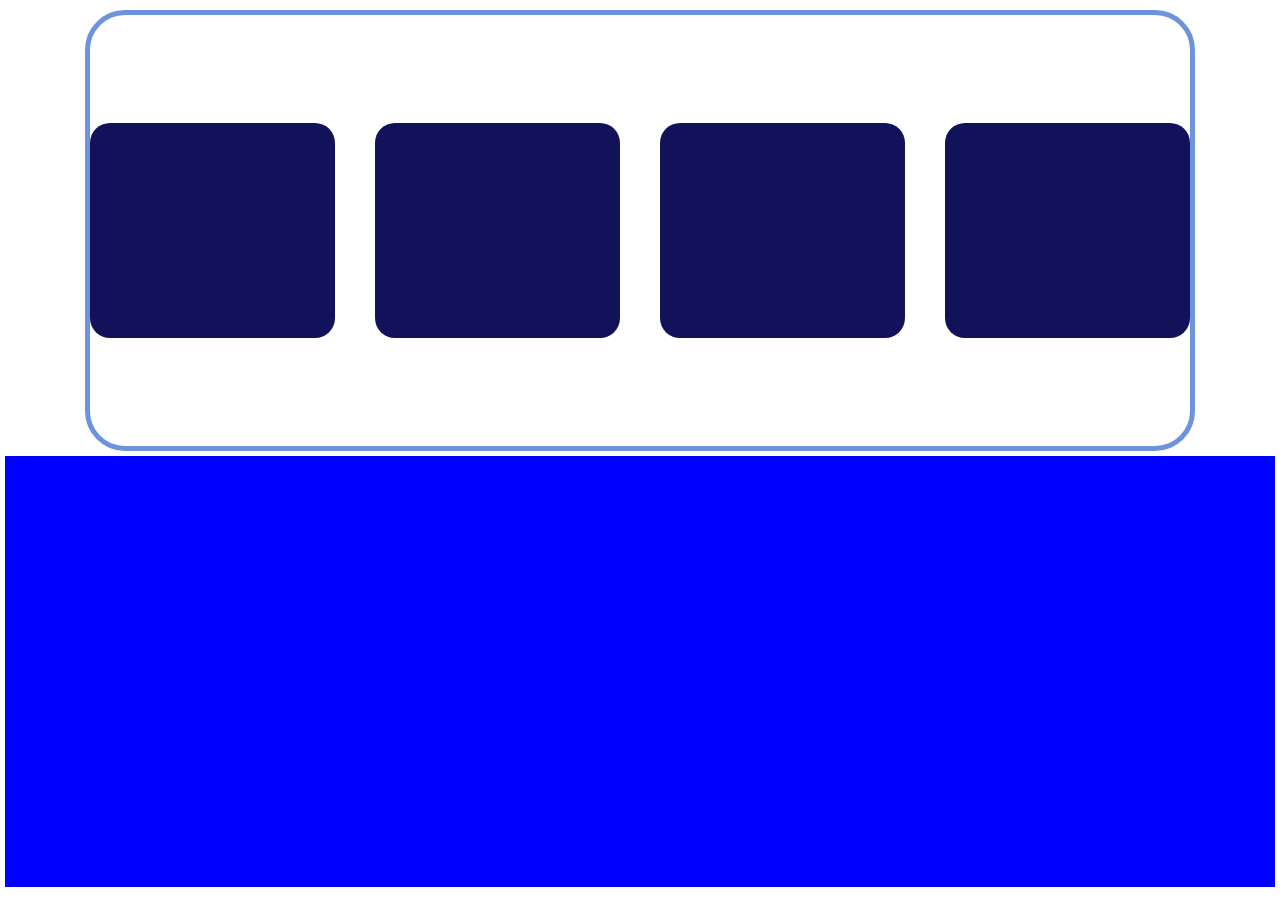
<file: Classwork/Lesson3/Lesson4(practice)/1t/second try/index.html>
<!DOCTYPE html>
<html lang="en">
<head>
    <meta charset="UTF-8">
    <title>Title</title>
    <link rel="stylesheet" href="mainindex.css">
</head>
<body>
<div class="father">
<div class="top">
    <div class="top2">
 <div class="header"></div>
 <div class="squares">
     <div class="square"></div>
     <div class="square"></div>
     <div class="square"></div>
     <div class="square"></div>
 </div>
 <div class="decs"></div>
    </div>
</div>
<div class="bottom "></div>
</div>
</body>
</html>
</file>
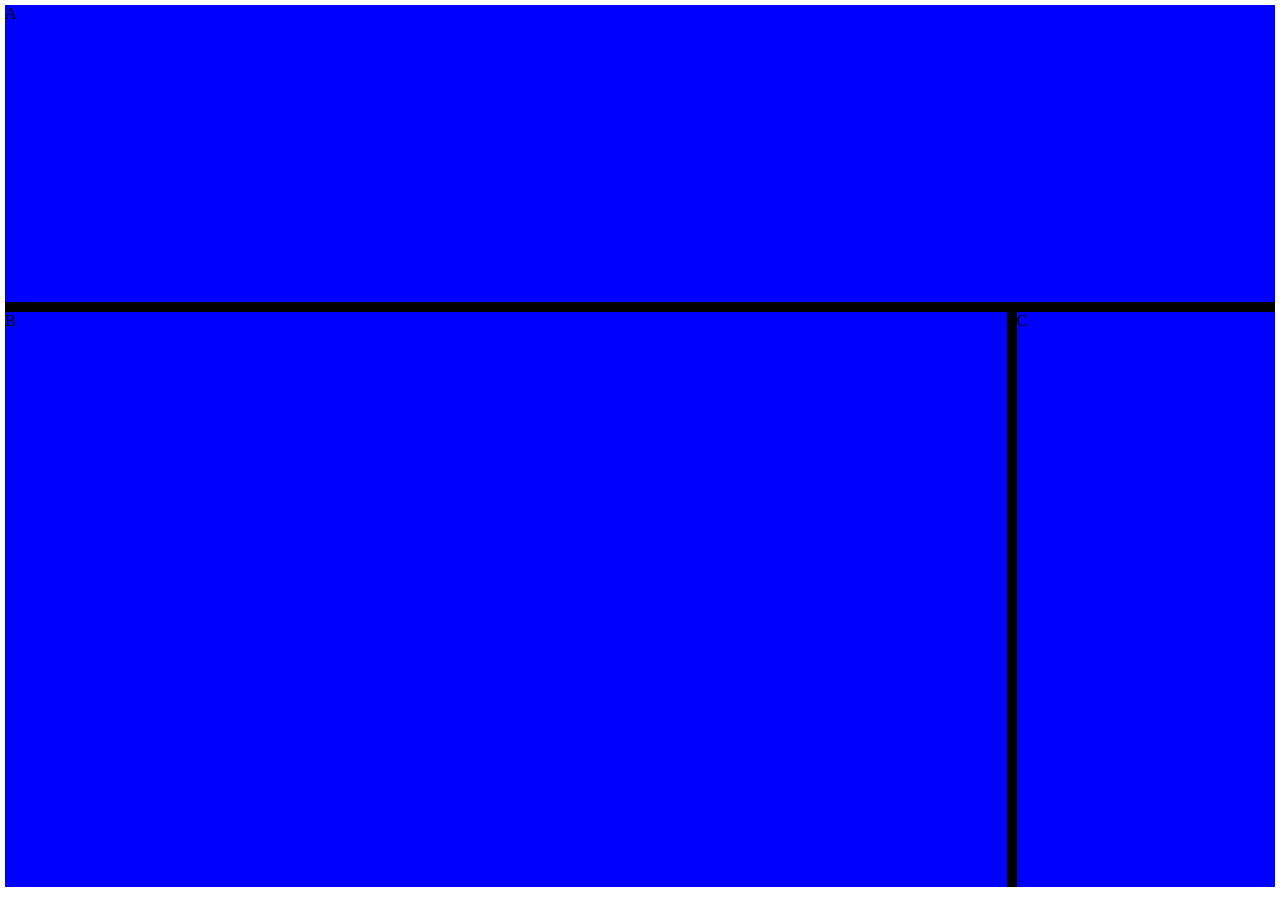
<file: Lesson3/1 t/Lesson3.1.html>
<!DOCTYPE html>
<head>
    <meta charset="UTF-8">
    <title>Lesson3</title>
    <link rel="stylesheet" href="main3.1.css">
</head>
<body>
        <div class="Osnova">
<div class="A">A</div>
            <div class="Content">
                <div class="B">B</div>
                <div class="C">C</div>
            </div>
        </div>
</body>
</html>
</file>
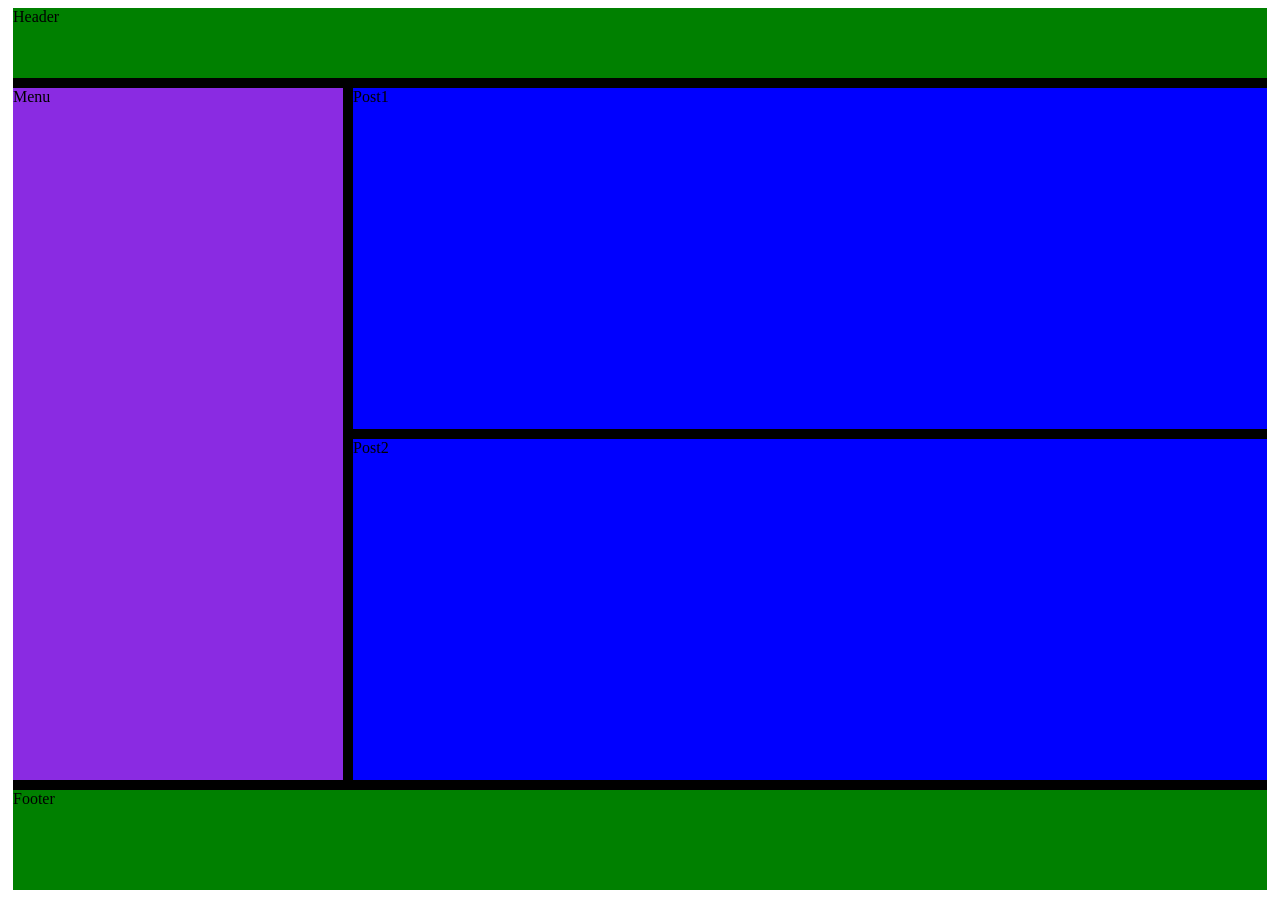
<file: Lesson3/2 t/Lesson3.2.html>
<!DOCTYPE html>
<head>
    <meta charset="UTF-8">
    <title>Lesson3</title>
    <link rel="stylesheet" href="main3.2.css">
</head>
<body>
<div class="xxx">
    <div class="osnova">
        <div class="Header">Header</div>
        <div class="Content">
            <div class="Menu">Menu</div>
            <div class="Posts">
                <div class="Post">Post1</div>
                <div class="Post">Post2</div>
            </div>
        </div>
        <div class="Footer">Footer</div>
    </div>
  </div>
</body>
</html>
</file>
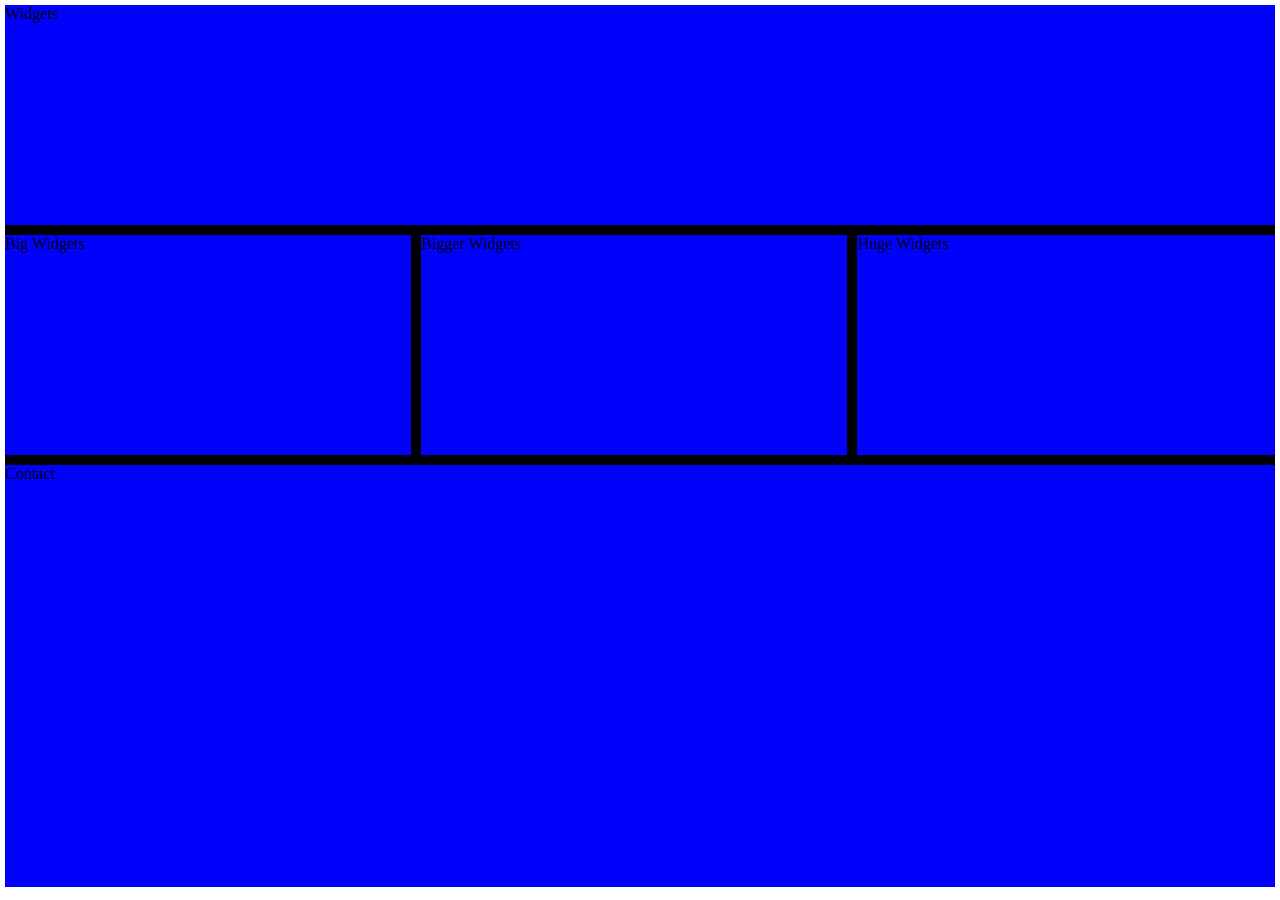
<file: Lesson3/3 t/Lesson3.3.html>
<!DOCTYPE html>
<html lang="en">
<head>
    <meta charset="UTF-8">
    <title>HT3.3</title>
    <link rel="stylesheet" href="main3.3.css">
</head>
<body>
<div class="osnova1">
    <div class="widgets">Widgets</div>
    <div class="size">
        <div class="huge">Big Widgets</div>
        <div class="huge">Bigger Widgets</div>
        <div class="huge">Huge Widgets</div>
    </div>
    <div class="contact">Contact</div>
</div>
</body>
</html>
</file>
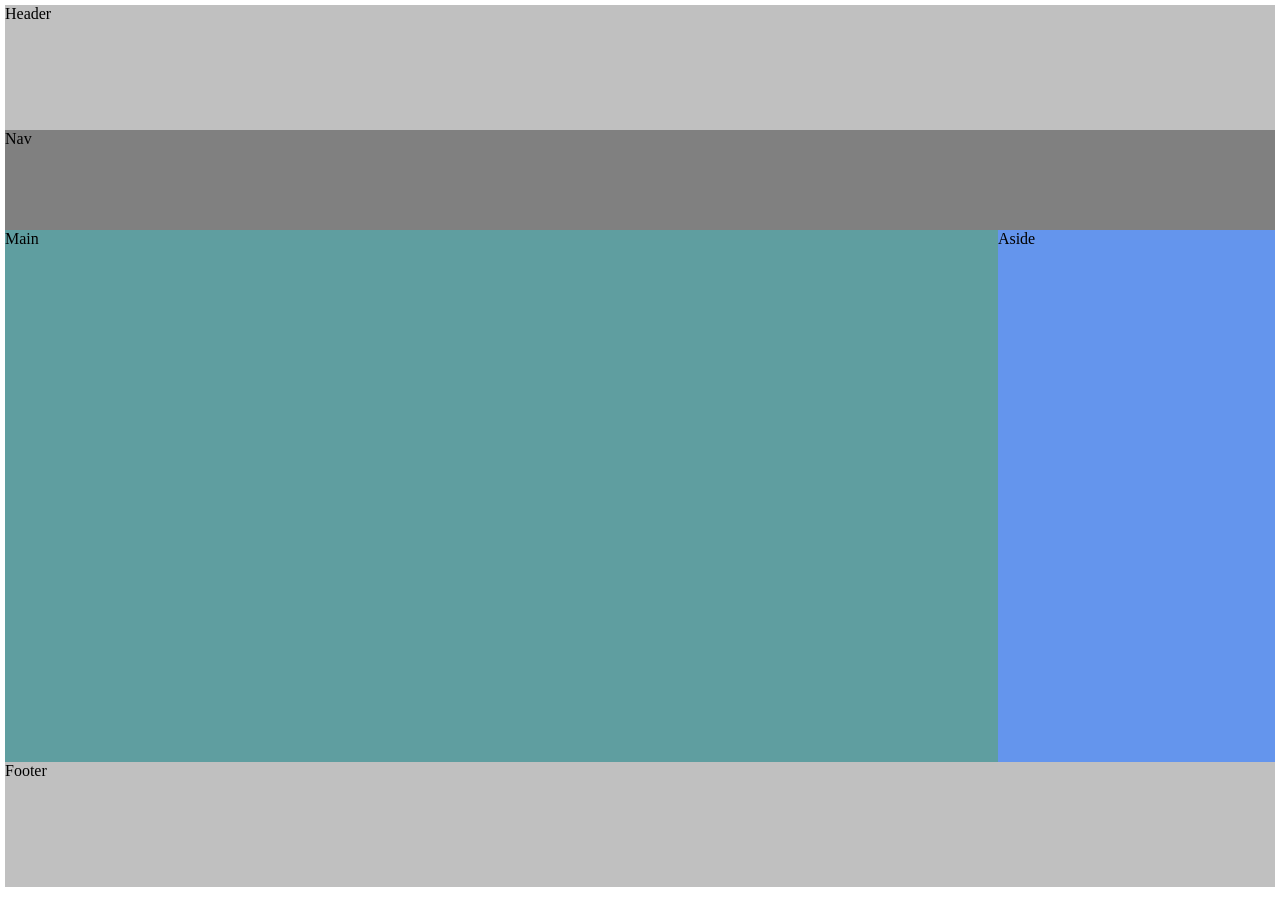
<file: Lesson3/4 t/Lesson3.4.html>
<!DOCTYPE html>
<html lang="en">
<head>
    <meta charset="UTF-8">
    <title>HT3.4</title>
    <link rel="stylesheet" href="main3.4.css">
</head>
<body>
    <div class="Osnova">
        <div class="Header">Header</div>
        <div class="Nav">Nav</div>
        <div class="Content">
            <div class="Main">Main</div>
            <div class="Aside">Aside</div>
        </div>
        <div class="Footer">Footer</div>
    </div>
</body>
</html>
</file>
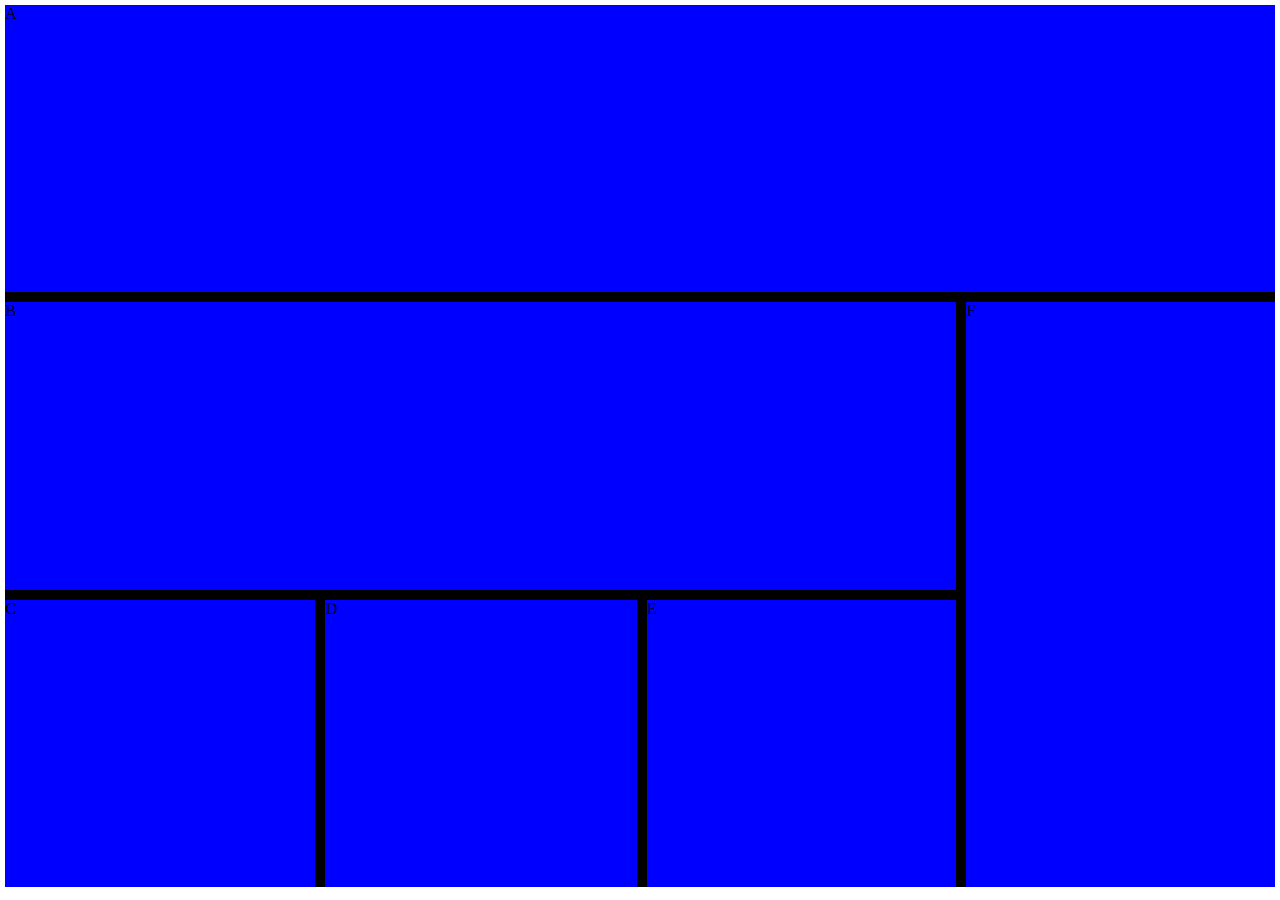
<file: Classwork/Lesson3/1 t/Classwork3.1.html>
<!DOCTYPE html>
<html lang="en">
<head>
    <meta charset="UTF-8">
    <title>CT3.1</title>
    <link rel="stylesheet" href="Cmain3.1.css">
</head>
<body>
 <div class="Osnova">
    <div class="A">A</div>
    <div class="Content">
        <div class="block2">
            <div class="B">B</div>
            <div class="block3">
                <div class="C">C</div>
                <div class="C">D</div>
                <div class="C">E</div>
            </div>
        </div>
        <div class="F">F</div>
    </div>
</div>
</body>
</html>
</file>
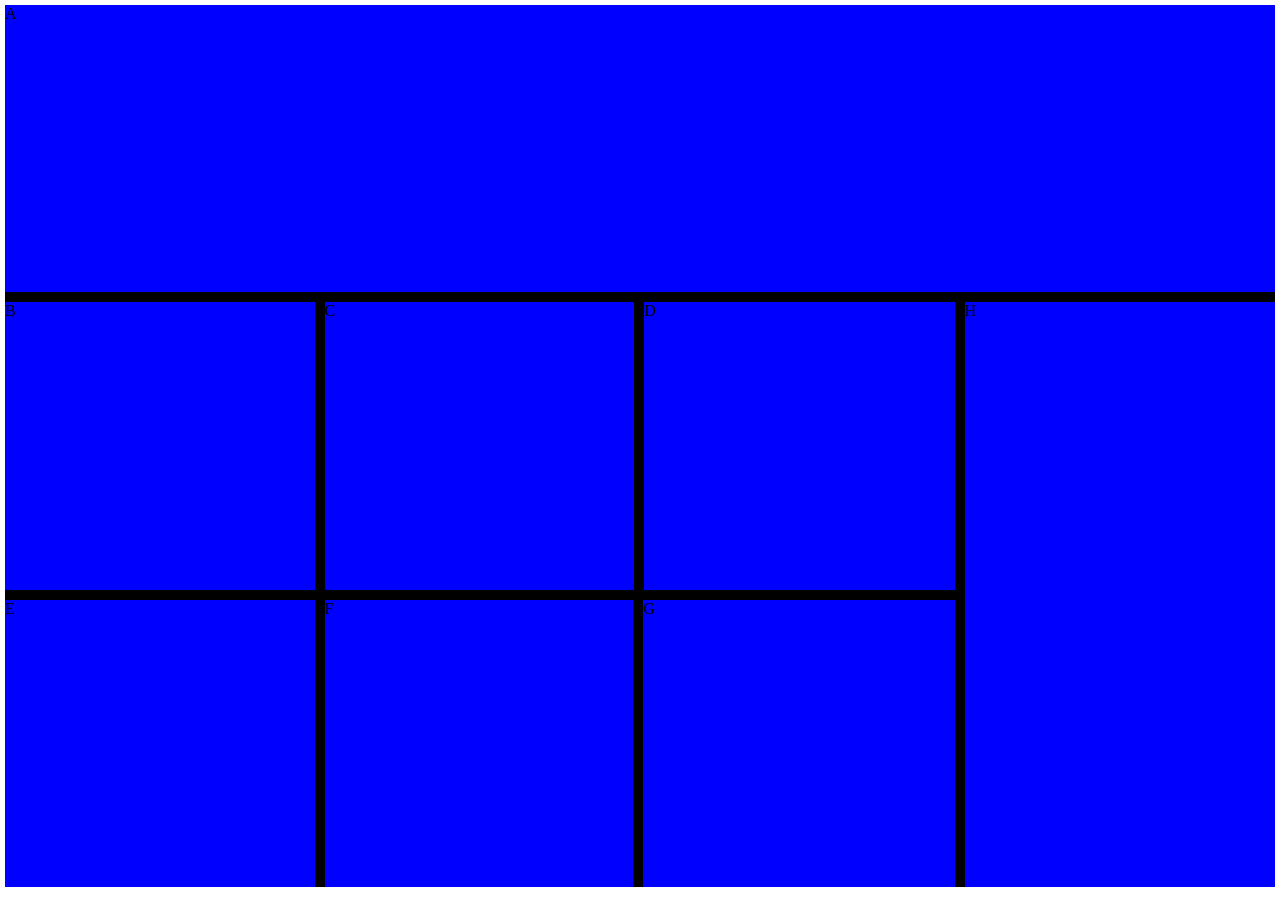
<file: Classwork/Lesson3/2 t/Classwork3.2.html>
<!DOCTYPE html>
<html lang="en">
<head>
    <meta charset="UTF-8">
    <title>CT3.1</title>
    <link rel="stylesheet" href="Cmain3.2.css">
</head>
<body>
<div class="Osnova">
    <div class="A">A</div>
    <div class="Content">
        <div class="block2">
            <div class="block3">
                <div class="C">B</div>
                <div class="C">C</div>
                <div class="C">D</div>
            </div>
            <div class="block3">
                <div class="C">E</div>
                <div class="C">F</div>
                <div class="C">G</div>
            </div>
        </div>
        <div class="H">H</div>
    </div>
</div>
</body>
</html>
</file>
<file: Classwork/Lesson3/Lesson4(practice)/1t/second try/mainindex.css>
body, html {
    margin: 0;
}
.father {
    height: 98vh;
    margin: 5px;
    display: flex;
    background: black;
    flex-direction: column;
}
.top{
 background: white;
    flex-grow: 1;
    display: flex;
}
.bottom{
    background: blue;
    flex-grow: 1;
}
.top2{
    margin-left: 80px;
    margin-bottom: 5px;
    margin-right: 80px;
    margin-top: 5px;
    border-radius: 40px;
    border: #6d92de 5px solid;
    flex-grow: 1;
    display: flex;
    flex-direction: column;
}
.header{
    flex-grow: 1;
}
.squares{
    flex-grow: 2;
    display: flex;
    flex-direction: row;
    column-gap: 40px;
    justify-content: space-around;
}
.decs{
    flex-grow: 1;
}
.square{
    background: #12125b;
    border-radius: 20px;
    width: auto;
flex-grow: 1;
}
</file>
<file: Lesson3/1 t/main3.1.css>
body,html{
    margin: 0;
}
.Osnova {
    background: black;
    height: 98vh;
    display: flex;
    flex-direction: column;
    margin: 5px;
    row-gap: 10px;
}
.A{
    flex-grow: 1;
    background: blue;
}
.Content{
    flex-grow: 2;
    display: flex;
    flex-direction: row;
    column-gap: 10px;
}
.B{flex-grow: 4;
    background: blue;

}
.C{flex-grow:1;
    background: blue;

}
</file>
<file: Lesson3/2 t/main3.2.css>
.osnova{
    background: black;
    height: 98vh;
    display: flex;
    flex-direction: column;
    margin: 5px;
    row-gap: 10px;
}
.Header{
    height: 70px;
    background: green;
}
.Content{
    flex-grow: 1;
    background: black;
    display: flex;
    flex-direction: row;
    column-gap: 10px;
}
.Menu{
    flex-grow: 1;
    background: blueviolet;
}
.Posts{
    flex-grow: 3;
    row-gap: 10px;
    background: black;
    display: flex;
    flex-direction: column;
}
.Post{
    flex-grow: 1;
    background: blue;
}
.Footer{
    height: 100px;
    background: green;
}
</file>
<file: Lesson3/3 t/main3.3.css>
body,html{
    margin: 0;
}
.osnova1{
    height: 98vh;
    background: black;
    display: flex;
    flex-direction: column;
    row-gap: 10px;
    margin: 5px;
}
.widgets{
    flex-grow: 1;
    background: blue;
}
.size{
    flex-grow: 1;
    background: black;
    display: flex;
    flex-direction: row;
    column-gap: 10px;
    justify-content: space-around;
}
.contact{
    flex-grow: 2;
    background: blue;
}
.huge{
    flex-grow: 1;
    background: blue;
}
</file>
<file: Lesson3/4 t/main3.4.css>
body,html{
    margin: 0;
}
.Osnova{
    height: 98vh;
    background: black;
    display: flex;
    flex-direction: column;
    margin: 5px;
}
.Header{
    height: 125px;
    background: silver;
}
.Nav{
    height: 100px;
    background: gray;
}
.Content{
    flex-grow: 1;
    display: flex;
    flex-direction: row;
}
.Main{
    flex-grow: 4;
    background: cadetblue;
}
.Aside{
    flex-grow: 1;
    background: cornflowerblue;
}
.Footer{
    height: 125px;
    background: silver ;
}
</file>
<file: Classwork/Lesson3/1 t/Cmain3.1.css>
body,html{
    margin: 0;
}
.Osnova {
    background: black;
    height: 98vh;
    display: flex;
    flex-direction: column;
    margin: 5px;
    row-gap: 10px;
}
.A{
    flex-grow: 1;
    background: blue;
}
.Content{
    flex-grow: 2;
    display: flex;
    flex-direction: row;
    column-gap: 10px;
}
.block2{flex-grow: 3;
    background: black;
    display: flex;
    flex-direction: column;
    row-gap: 10px;

}
.F{flex-grow:1;
    background: blue;}
.B{
    flex-grow: 1;
    background: blue;
}
.block3{
    flex-grow: 1;
    display: flex;
    flex-direction: row;
    column-gap: 10px;
    background: black;
}
.C{flex-grow: 1;
    background: blue;

}
</file>
<file: Classwork/Lesson3/2 t/Cmain3.2.css>
body,html{
    margin: 0;
}
.Osnova {
    background: black;
    height: 98vh;
    display: flex;
    flex-direction: column;
    margin: 5px;
    row-gap: 10px;
}
.A{
    flex-grow: 1;
    background: blue;
}
.Content{
    flex-grow: 2;
    display: flex;
    flex-direction: row;
    column-gap: 10px;
}
.block2{flex-grow: 3;
    background: black;
    display: flex;
    flex-direction: column;
    row-gap: 10px;

}
.H{flex-grow:1;
    background: blue;}
.block3{
    flex-grow: 1;
    background: blue;
}
.block3{
    flex-grow: 1;
    display: flex;
    flex-direction: row;
    column-gap: 10px;
    background: black;
}
.C{flex-grow: 1;
    background: blue;

}
</file>
